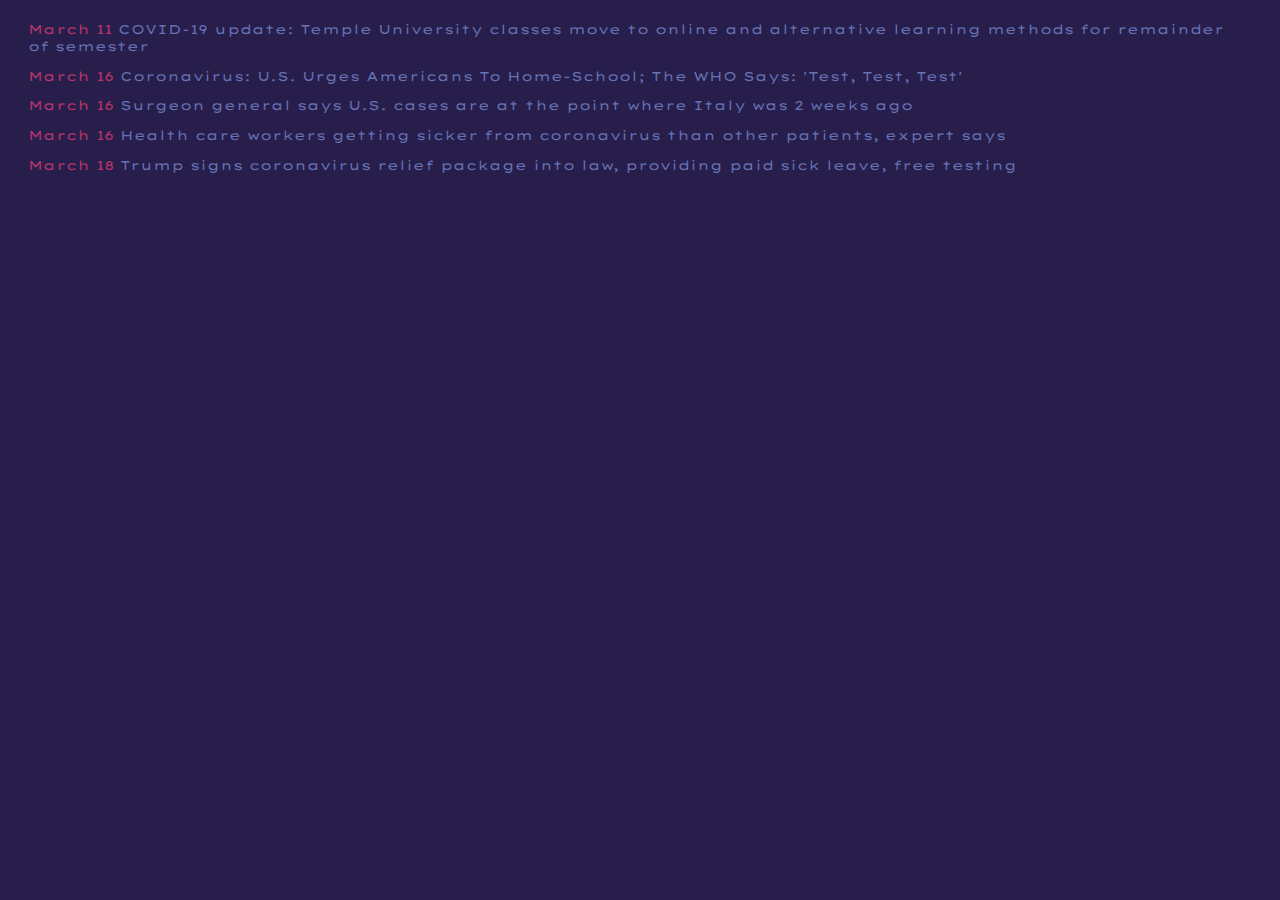
<file: news/news_1.html>
<!doctype html>
<html>
<head>
<meta charset="utf-8">
<meta http-equiv="X-UA-Compatible" content="IE=edge,chrome=1">
<meta name="viewport" content="width=device-width, initial-scale=1">
<title>News</title>
<link href="news-style.css" rel="stylesheet" type="text/css">
</head>

<body>
<div class="news">
	<ul>
		<li><span class="date">March 11 </span><a href='https://news.temple.edu/announcements/2020-03-11/covid-19-update-temple-university-classes-move-fully-online-and-alternative' target="_blank">COVID-19 update: Temple University classes move to online and alternative learning methods for remainder of semester</a></li>
		<li><span class="date">March 16 </span><a href='https://www.npr.org/sections/health-shots/2020/03/16/816428320/coronavirus-u-s-enters-quarantine-life-as-many-schools-and-businesses-close' target="_blank">Coronavirus: U.S. Urges Americans To Home-School; The WHO Says: 'Test, Test, Test'</a></li>
		<li><span class="date">March 16 </span><a href="https://www.pbs.org/newshour/health/surgeon-general-says-u-s-cases-are-at-the-point-where-italy-was-2-weeks-ago" target="_blank">Surgeon general says U.S. cases are at the point where Italy was 2 weeks ago</a></li>
    <li><span class="date">March 16 </span><a href="https://www.cnn.com/2020/03/16/health/doctors-coronavirus-health-care-hit-harder/index.html" target="_blank">Health care workers getting sicker from coronavirus than other patients, expert says</a></li>
    <li><span class="date">March 18 </span><a href="https://fortune.com/2020/03/18/trump-signs-coronavirus-bill-paid-sick-leave-free-testing/" target="_blank">Trump signs coronavirus relief package into law, providing paid sick leave, free testing</a></li>
    
	</ul>
</div>

</body>
</html>
</file>
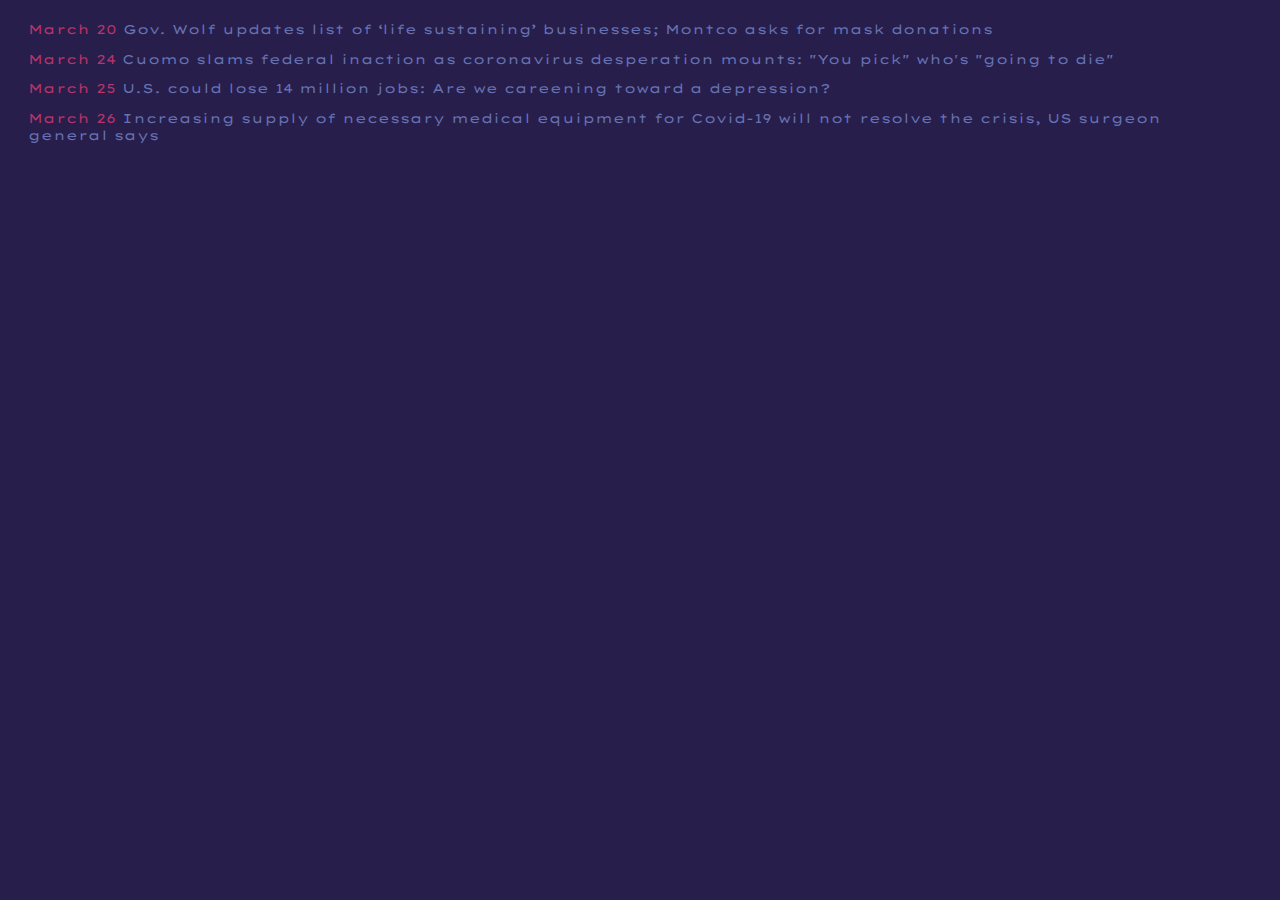
<file: news/news_2.html>
<!doctype html>
<html>
<head>
<meta charset="utf-8">
<meta http-equiv="X-UA-Compatible" content="IE=edge,chrome=1">
<meta name="viewport" content="width=device-width, initial-scale=1">
<title>News</title>
<link href="news-style.css" rel="stylesheet" type="text/css">
</head>

<body>
<div class="news">
	<ul>
		<li><span class="date">March 20 </span><a href='https://whyy.org/articles/coronavirus-update-wawa-limits-self-serve-drinks-tax-filing-deadline-extended/' target="_blank">Gov. Wolf updates list of ‘life sustaining’ businesses; Montco asks for mask donations</a></li>
		<li><span class="date">March 24 </span><a href='https://www.cbsnews.com/news/andrew-cuomo-says-trump-administrations-inaction-will-decide-who-dies-2020-03-24/' target="_blank">Cuomo slams federal inaction as coronavirus desperation mounts: "You pick" who's "going to die"</a></li>

		<li><span class="date">March 25 </span><a href='https://www.cbsnews.com/news/gdp-may-sink-14-million-jobs-may-be-lost-is-this-another-depression/' target="_blank">U.S. could lose 14 million jobs: Are we careening toward a depression?</a></li>
		<li><span class="date">March 26 </span><a href='https://www.cnn.com/world/live-news/coronavirus-outbreak-03-26-20-intl-hnk/index.html' target="_blank">Increasing supply of necessary medical equipment for Covid-19 will not resolve the crisis, US surgeon general says</a></li>
		
    
	</ul>
</div>

</body>
</html>
</file>
<file: news/news-style.css>
@charset "UTF-8";
/* CSS Document */

@import url('https://fonts.googleapis.com/css2?family=Lexend+Deca&family=Lexend+Zetta&display=swap');
@keyframes ticker {
	0%   {margin-top: 0}
	25%  {margin-top: -15%}
	50%  {margin-top: -30%}
	75%  {margin-top: -50%}
	100% {margin-top: 0}
}

body { 
  background: #271E4C; 
  width: 95%; 
  height: 100%; 
  padding-right: 5%;
  font-size:.8em;  
}

.news {
  width: 100%;
  height: 100%;
  margin: 0;
  padding:0;
  overflow: hidden;
} 

.news ul {
  float: left;
  padding-left: 20px;
  animation: ticker 30s cubic-bezier(1, 0, .5, 0) infinite;
  -webkit-user-select: none
}

.news ul li {line-height: 1.25em; list-style: none; margin-bottom: 1em; }

.news ul li a {
  color: #6672b3;
  text-decoration: none;
  font: 1em 'Lexend Zetta', sans-serif;
}

.news ul li span {
  color: #B8346A;
  text-decoration: none;
  font: 1em 'Lexend Zetta', sans-serif;
}

.news ul:hover { animation-play-state: paused }
.news span:hover+ul { animation-play-state: paused }

/* OTHER COLORS */

.red { background: #d23435 }
.red span { background: #c22b2c }
</file>
